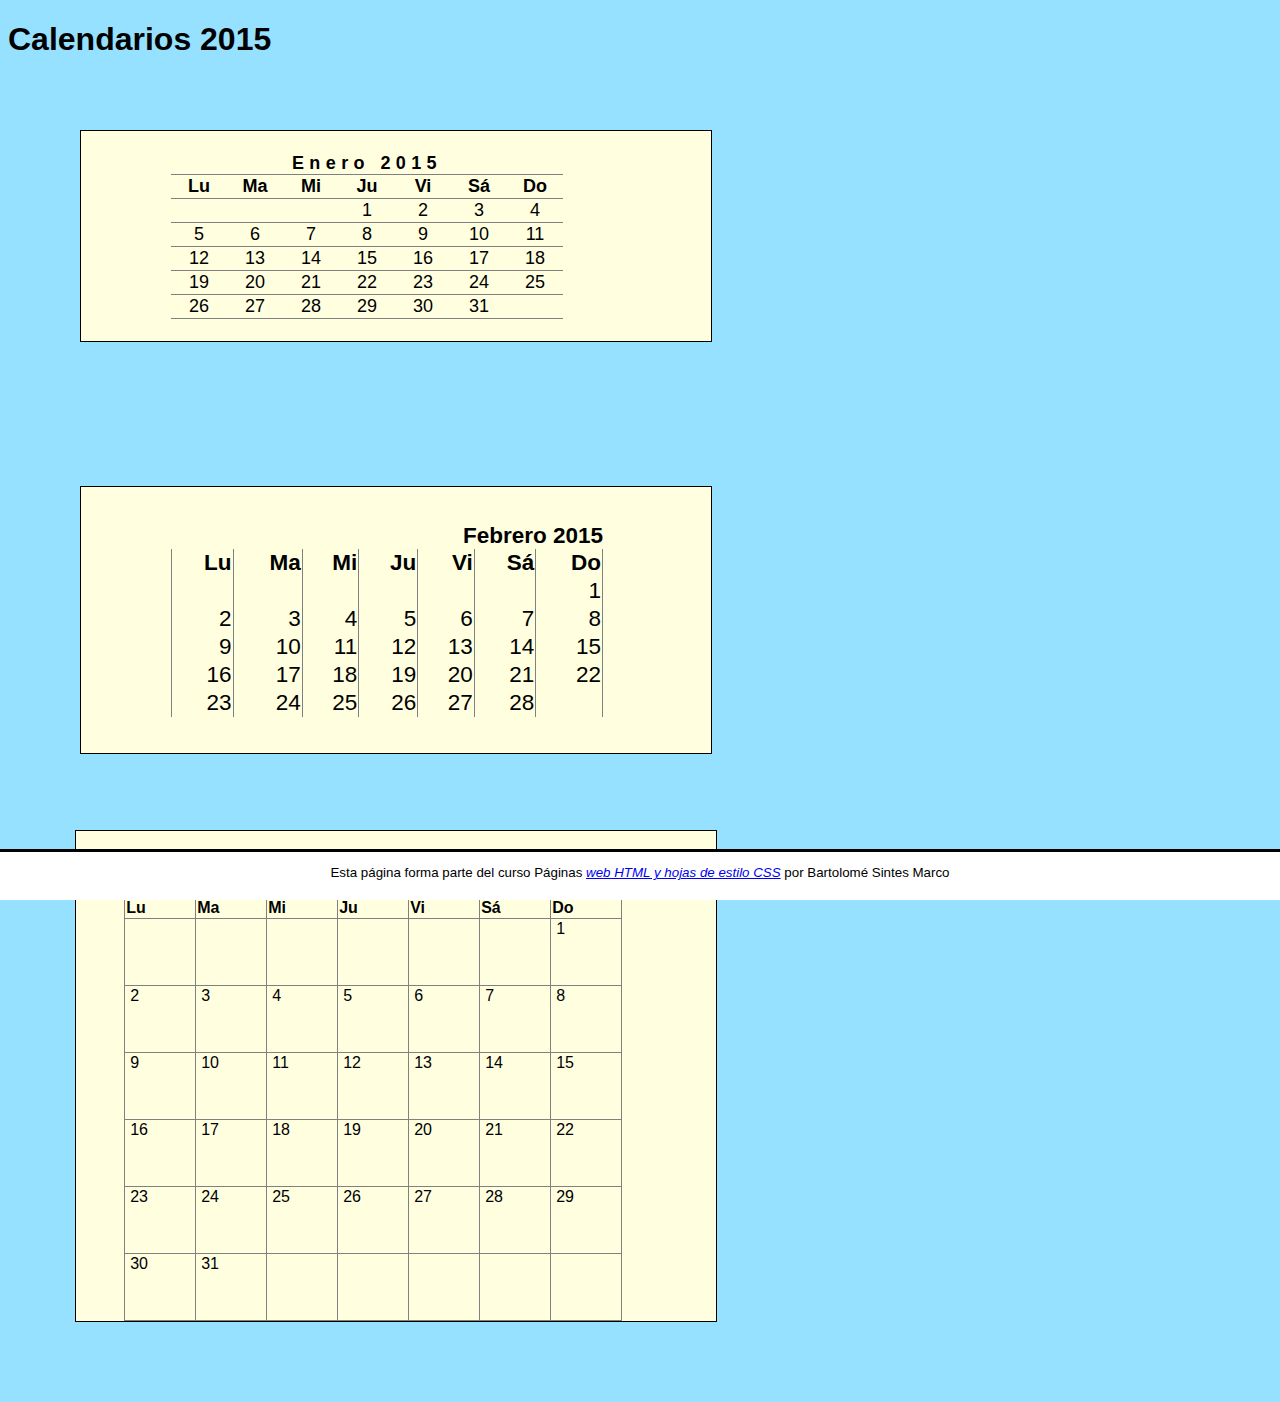
<file: index.html>
<!DOCTYPE html>
<html>
<head>
<meta charset="UTF-8">
<title>Insert title here</title>
  <meta http-equiv="refresh" content="0; url=https://celesteizq.github.io/Calendarios/calendarios/public/index.html">
</head>
<body>

</body>
</html>
</file>
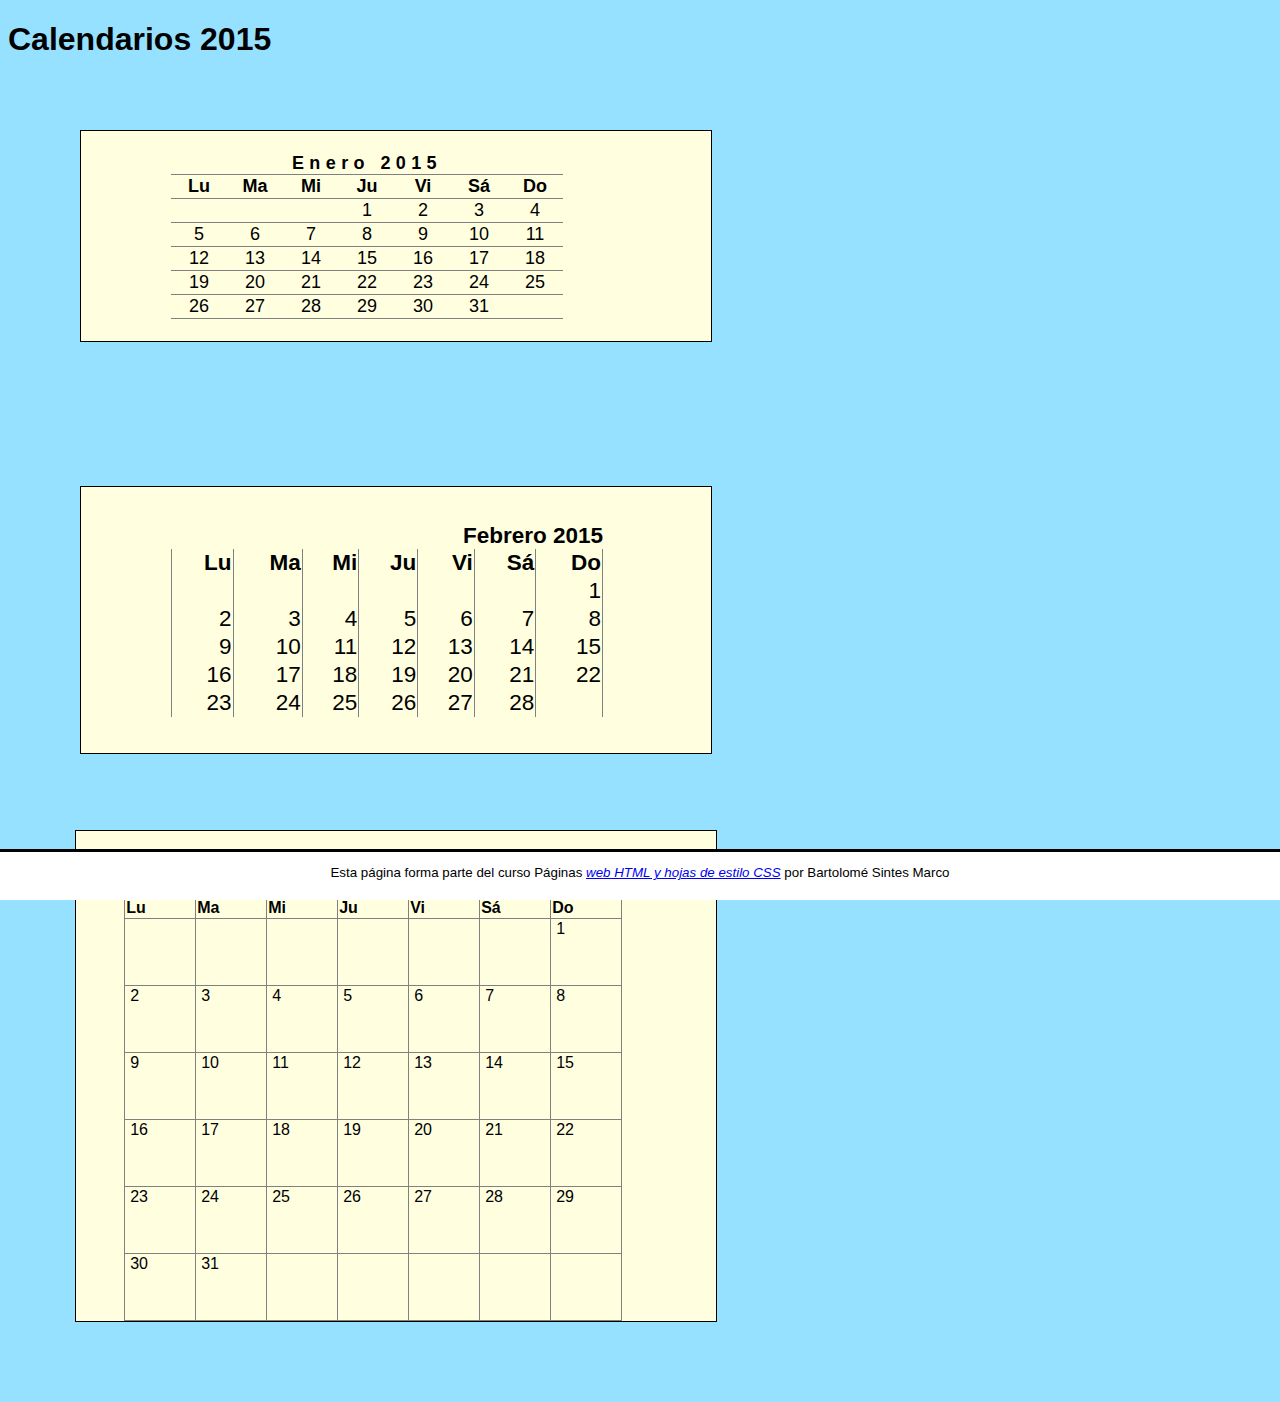
<file: calendarios/public/index.html>
<!DOCTYPE html>
<html>
<head>
<meta charset="UTF-8">
<title>Calendario 2015</title>
<link rel="stylesheet" href="NewFile.css">
</head>
<body>

	<h1>Calendarios 2015</h1>


	<section class="enero">

		<table border='1'>

			<caption>Enero 2015</caption>

			<tbody>

				<tr>
					<th>Lu</th>
					<th class="azul">Ma</th>
					<th>Mi</th>
					<th>Ju</th>
					<th>Vi</th>
					<th>Sá</th>
					<th>Do</th>

				</tr>

				<tr>
					<td></td>
					<td></td>
					<td></td>
					<td>1</td>
					<td>2</td>
					<td>3</td>
					<td>4</td>
				</tr>

				<tr>
					<td>5</td>
					<td>6</td>
					<td>7</td>
					<td>8</td>
					<td>9</td>
					<td>10</td>
					<td>11</td>

				</tr>

				<tr>
					<td>12</td>
					<td>13</td>
					<td>14</td>
					<td>15</td>
					<td>16</td>
					<td>17</td>
					<td>18</td>

				</tr>

				<tr>
					<td>19</td>
					<td>20</td>
					<td>21</td>
					<td>22</td>
					<td>23</td>
					<td>24</td>
					<td>25</td>

				</tr>

				<tr>
					<td>26</td>
					<td>27</td>
					<td>28</td>
					<td>29</td>
					<td>30</td>
					<td>31</td>
					<td></td>

				</tr>
			</tbody>
		</table>

	</section>

	<section class="febrero">

		<table border='1'>

			<caption>Febrero 2015</caption>

			<tbody>

				<tr>
					<th>Lu</th>
					<th>Ma</th>
					<th>Mi</th>
					<th>Ju</th>
					<th>Vi</th>
					<th>Sá</th>
					<th>Do</th>

				</tr>

				<tr>
					<td></td>
					<td></td>
					<td></td>
					<td></td>
					<td></td>
					<td></td>
					<td>1</td>

				</tr>

				<tr>
					<td>2</td>
					<td>3</td>
					<td>4</td>
					<td>5</td>
					<td>6</td>
					<td>7</td>
					<td>8</td>


				</tr>

				<tr>
					<td>9</td>
					<td>10</td>
					<td>11</td>
					<td>12</td>
					<td>13</td>
					<td>14</td>
					<td>15</td>


				</tr>

				<tr>
					<td>16</td>
					<td>17</td>
					<td>18</td>
					<td>19</td>
					<td>20</td>
					<td>21</td>
					<td>22</td>

				</tr>

				<tr>
					<td>23</td>
					<td>24</td>
					<td>25</td>
					<td>26</td>
					<td>27</td>
					<td>28</td>
					<td></td>


				</tr>
			</tbody>
		</table>

	</section>
	<section class="marzo">

		<table border='1'>

			<caption>Marzo 2015</caption>

			<tbody>

				<tr>
					<th>Lu</th>
					<th>Ma</th>
					<th>Mi</th>
					<th>Ju</th>
					<th>Vi</th>
					<th>Sá</th>
					<th>Do</th>

				</tr>

				<tr>
					<td></td>
					<td></td>
					<td></td>
					<td></td>
					<td></td>
					<td></td>
					<td>1</td>

				</tr>

				<tr>
					<td>2</td>
					<td>3</td>
					<td>4</td>
					<td>5</td>
					<td>6</td>
					<td>7</td>
					<td>8</td>


				</tr>

				<tr>
					<td>9</td>
					<td>10</td>
					<td>11</td>
					<td>12</td>
					<td>13</td>
					<td>14</td>
					<td>15</td>


				</tr>

				<tr>
					<td>16</td>
					<td>17</td>
					<td>18</td>
					<td>19</td>
					<td>20</td>
					<td>21</td>
					<td>22</td>

				</tr>

				<tr>
					<td>23</td>
					<td>24</td>
					<td>25</td>
					<td>26</td>
					<td>27</td>
					<td>28</td>
					<td>29</td>
				</tr>
				<tr>
					<td>30</td>
					<td>31</td>
					<td></td>
					<td></td>
					<td></td>
					<td></td>
					<td></td>

				</tr>
			</tbody>
		</table>

	</section>
	<br><br>
	<br><br>
	
	<section class="fixed">

		<p class="pie">
			Esta página forma parte del curso Páginas <a
				href="https://www.mclibre.org/consultar/htmlcss/"> <span
				class="italic"> web HTML y hojas de estilo CSS</span></a> por Bartolomé
			Sintes Marco
		</p>

	</section>

</body>
</html>


<!-- terminao -->
</file>
<file: calendarios/public/NewFile.css>
@charset "UTF-8";

body {
	background-color: #95E1FF;
	font-family: sans-serif;
}

section.enero {
	background-color: lightyellow;
	width: 25em;
	text-align: center;
	margin: 4em;
	font-size: large;
	border: 0.1em solid black;
	padding-left: 5em;
	padding-right: 5em;
	padding-top: 1.2em;
	padding-bottom: 1.2em;
	border-collapse: collapse;
}

section.enero caption {
	text-align: center;
	letter-spacing: 0.3em;
	font-weight: bold;
}

section.enero th {
	width: 3em;
	border-top: none;
	border-left: none;
	border-right: none;
}

section.enero table {
	border-collapse: collapse;
	text-align: center;
	border-left: none;
	border-right: none;
}

section.enero td {
	border-left: none;
	border-right: none;
	width: 3em;
	border-collapse: collapse;
}

.fixed {
	position: fixed;
	bottom: 0;
	right: 0;
	border-top: 0.2em solid black;
	background-color: white;
	padding-bottom: 1em;
	width: 100%;
	height: 2em;
	text-align: center;
}

.pie {
	position: relative;
	display: inline-block;
	font-size: smaller;
}

.italic {
	font-style: italic;
}

section.febrero table {
	border-collapse: collapse;
	width: 80%;
	font-size: 1.25em;
	border-bottom: none;
	border-top: none;
}

section.febrero {
	background-color: lightyellow;
	display: inline-block;
	width: 30em;
	text-align: right;
	font-size: large;
	border: 1px black solid;
	border-collapse: collapse;
	margin: 4em;
	padding-left: 5em;
	padding-bottom: 2em;
	padding-top: 2em;
}

section.febrero caption {
	font-weight: bold;
	text-align: right;
}

section.febrero th {
	border-top: none;
	border-bottom: none;
}

section.febrero td {
	border-collapse: collapse;
	border-top: none;
	border-bottom: none;
}

section.marzo {
	background-color: lightyellow;
	border: 0.1em solid black;
	padding-right: 3em;
	padding-left: 3em;
	width: 34em;
	margin-left: 4.2em;
}

section.marzo table {
	border-collapse: collapse;
	text-align: left;
}

section.marzo caption {
	font-variant: small-caps;
	letter-spacing: 0.2em;
	margin-bottom: 2em;
	padding-top: 1em;
	text-align: left;
}

section.marzo td {
	font-size: 1em;
	width: 4em;
	height: 4em;
	padding-left: 5px;
	vertical-align: top;
}
lol
</file>
